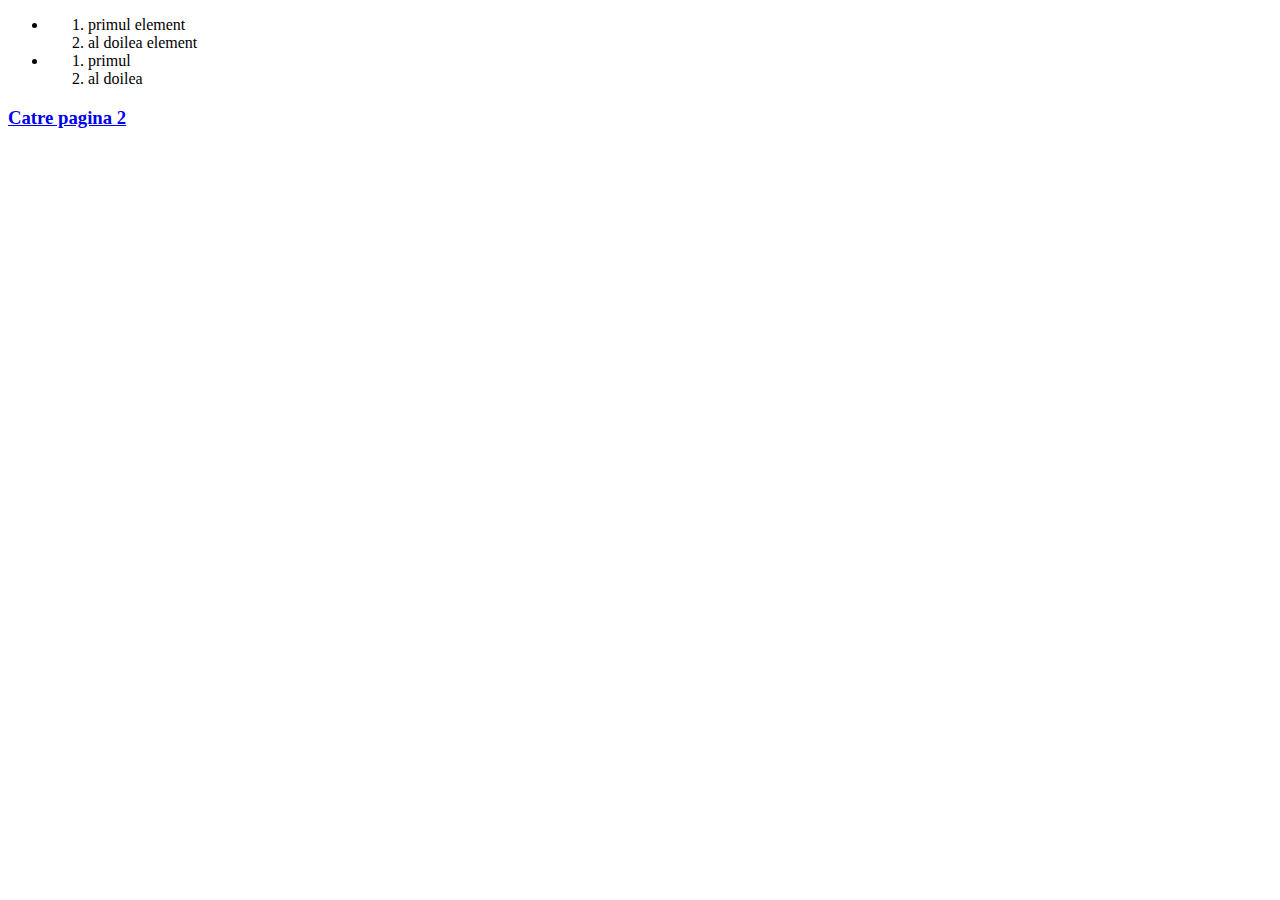
<file: src/Pagina1.html>
<!DOCTYPE html>
<html lang="en">
<head>
    <meta charset="UTF-8">
    <title>Pagina 1</title>
</head>
<body>
<ul>
    <li>
        <ol>
            <li> primul element</li>
            <li> al doilea element</li>
        </ol>
    </li>
    <li>
        <ol>
            <li> primul</li>
            <li> al doilea</li>
        </ol>
    </li>
</ul>
<a href="Pagina2.html"><h3> Catre pagina 2</h3></a>
</body>
</html>
</file>
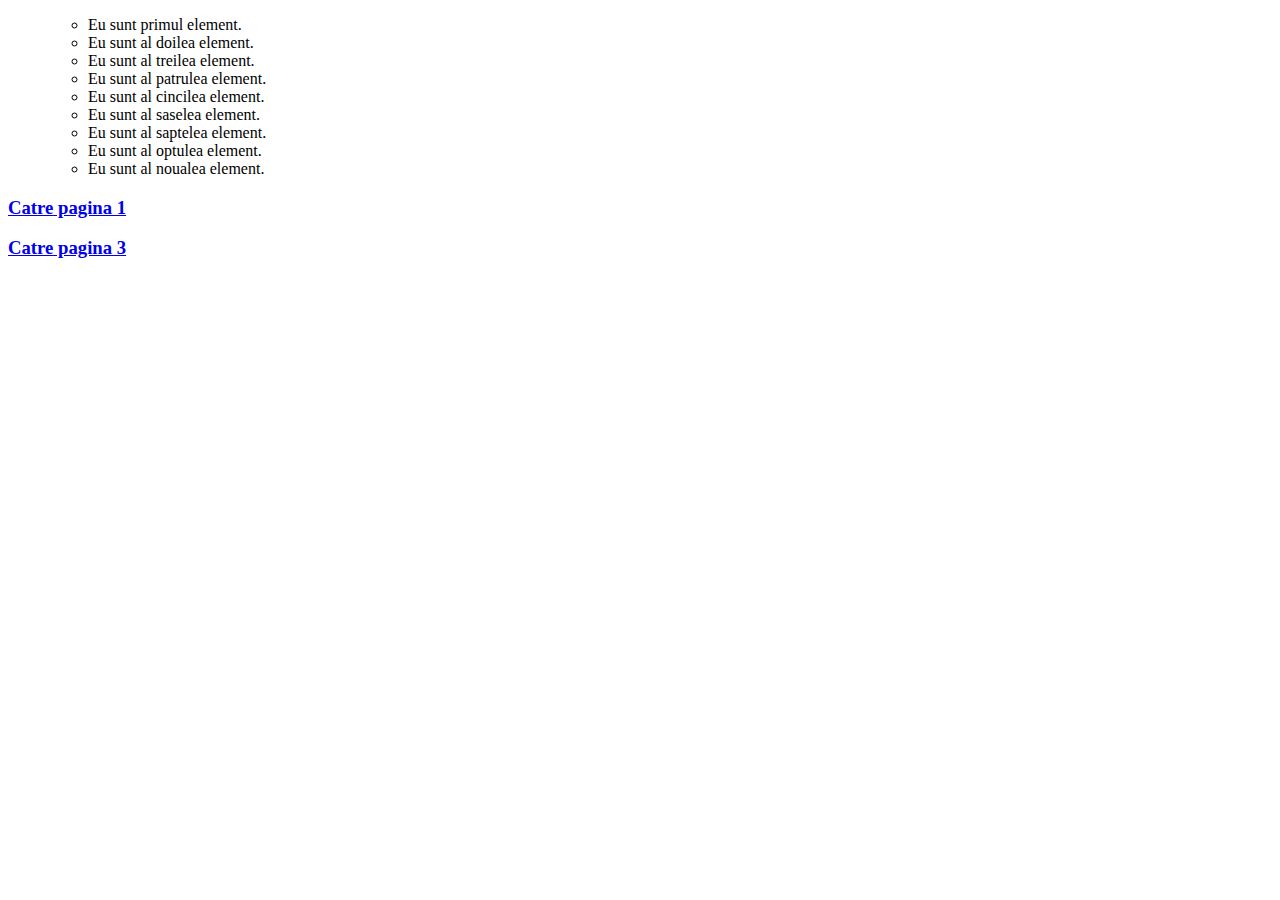
<file: src/Pagina2.html>
<!DOCTYPE html>
<html lang="en">
<head>
    <meta charset="UTF-8">
    <title>Pagina 2</title>
</head>
<body>
<ol>
    <ul>
        <li> Eu sunt primul element. </li>
        <li> Eu sunt al doilea element. </li>
        <li> Eu sunt al treilea element. </li>
    </ul>
    <ul>
        <li> Eu sunt al patrulea element. </li>
        <li> Eu sunt al cincilea element. </li>
        <li> Eu sunt al saselea element. </li>
    </ul>
    <ul>
        <li> Eu sunt al saptelea element. </li>
        <li> Eu sunt al optulea element. </li>
        <li> Eu sunt al noualea element. </li>
    </ul>
</ol>
<a href="Pagina1.html"> <h3> Catre pagina 1 </h3></a>
<a href="Pagina3.html"> <h3> Catre pagina 3 </h3></a>
</body>
</html>
</file>
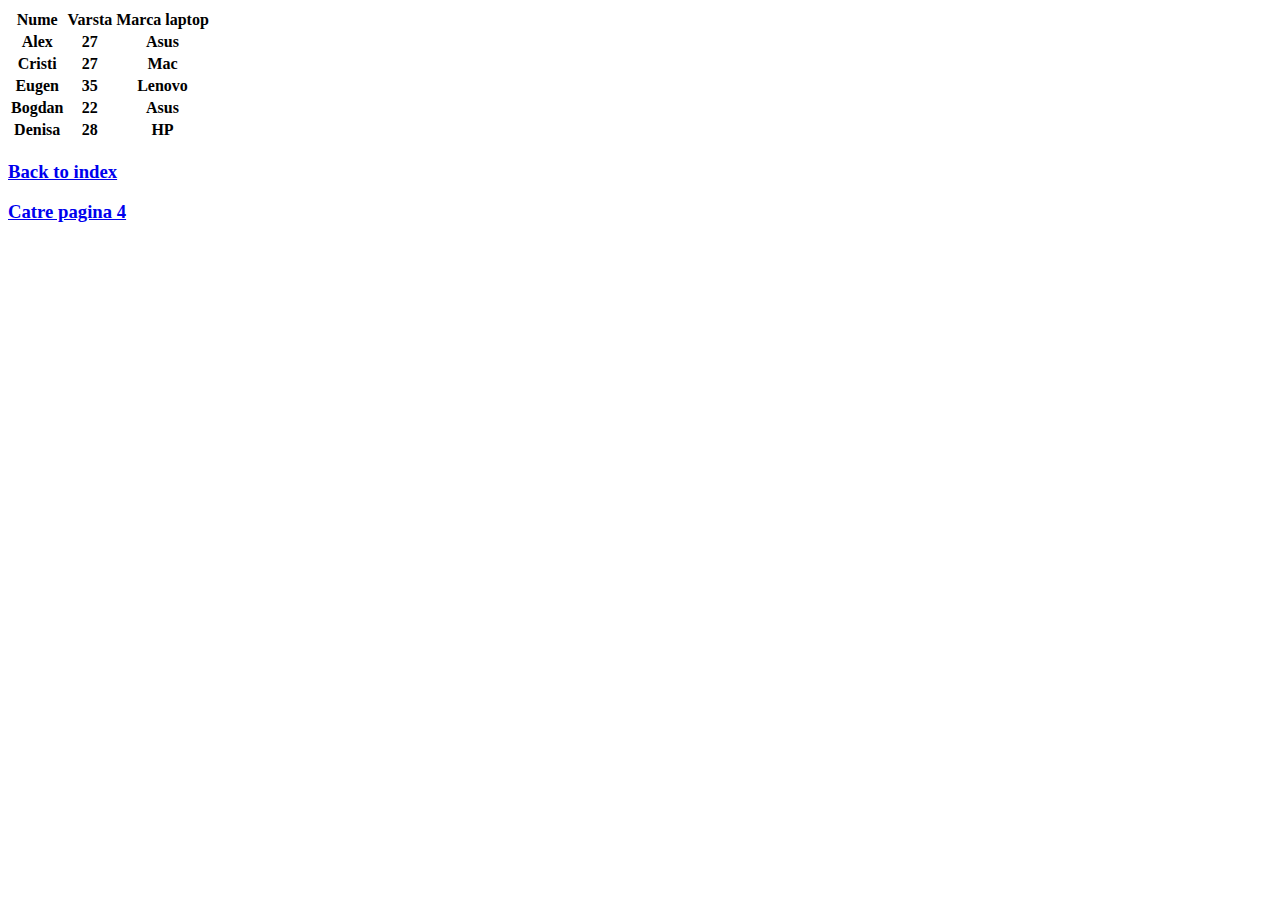
<file: src/Pagina3.html>
<!DOCTYPE html>
<html lang="en">
<head>
    <meta charset="UTF-8">
    <title>Pagina 3</title>
</head>
<body>
<table>
    <thead>
    <tr>
        <th>Nume</th>
        <th>Varsta</th>
        <th>Marca laptop</th>
    </tr>
    </thead>
    <tbody>
    <tr>
        <th>Alex</th>
        <th>27</th>
        <th>Asus</th>
    </tr>
    <tr>
        <th>Cristi</th>
        <th>27</th>
        <th>Mac</th>
    </tr>
    <tr>
        <th>Eugen</th>
        <th>35</th>
        <th>Lenovo</th>
    </tr>
    <tr>
        <th>Bogdan</th>
        <th>22</th>
        <th>Asus</th>
    </tr>
    <tr>
        <th>Denisa</th>
        <th>28</th>
        <th>HP</th>
    </tr>
    </tbody>
</table>
<a href="index.html"> <h3> Back to index </h3></a>
<a href="Pagina4.html"> <h3> Catre pagina 4 </h3></a>
</body>
</html>
</file>
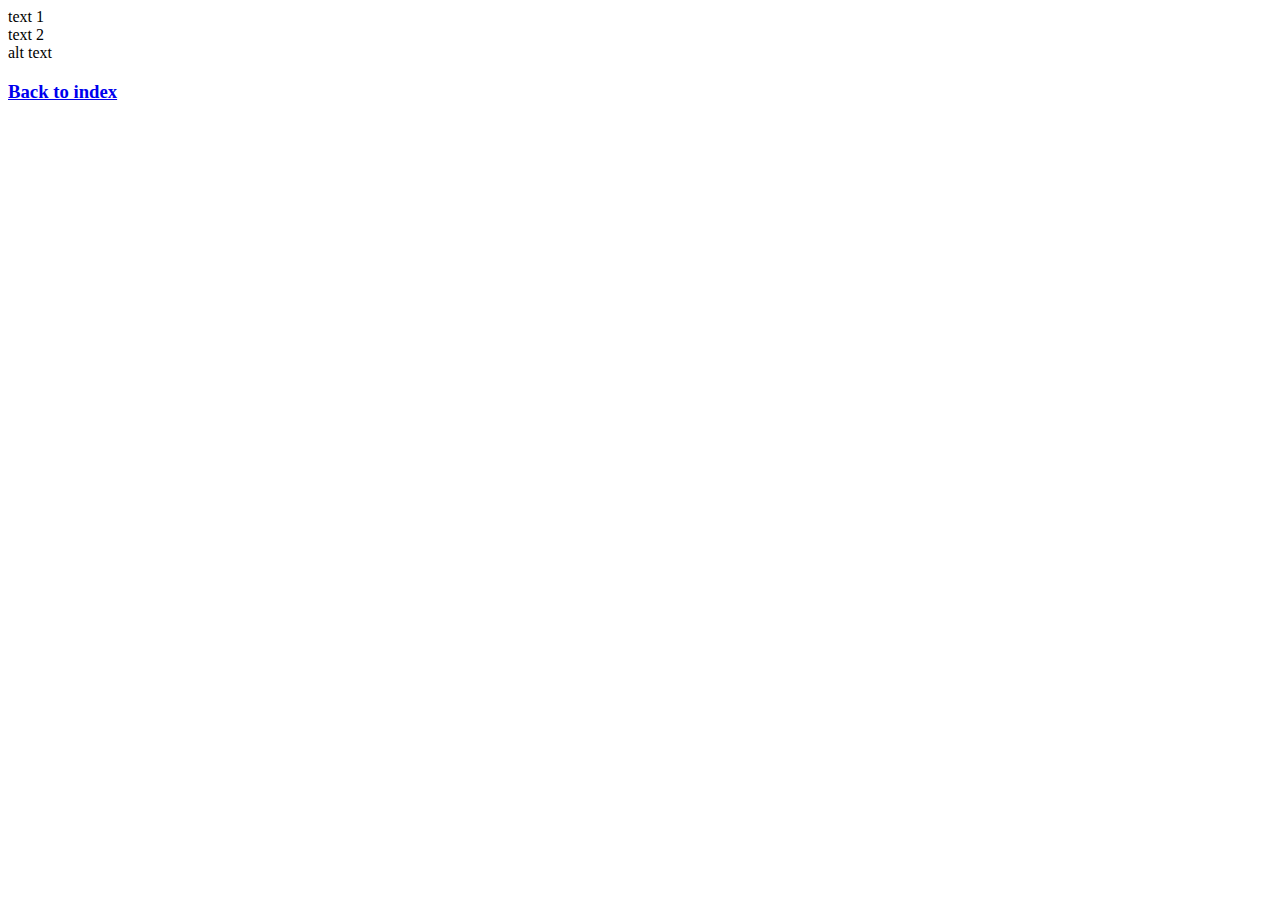
<file: src/Pagina4.html>
<!DOCTYPE html>
<html lang="en">
<head>
    <meta charset="UTF-8">
    <title>Textul meu</title>
</head>
<body>
<div>
    <div>
        text 1
    </div>
    <div>
        text 2
    </div>
</div>
<span>
    alt text
</span>
<a href="index.html"> <h3> Back to index </h3></a>

</body>
</html>
</file>
